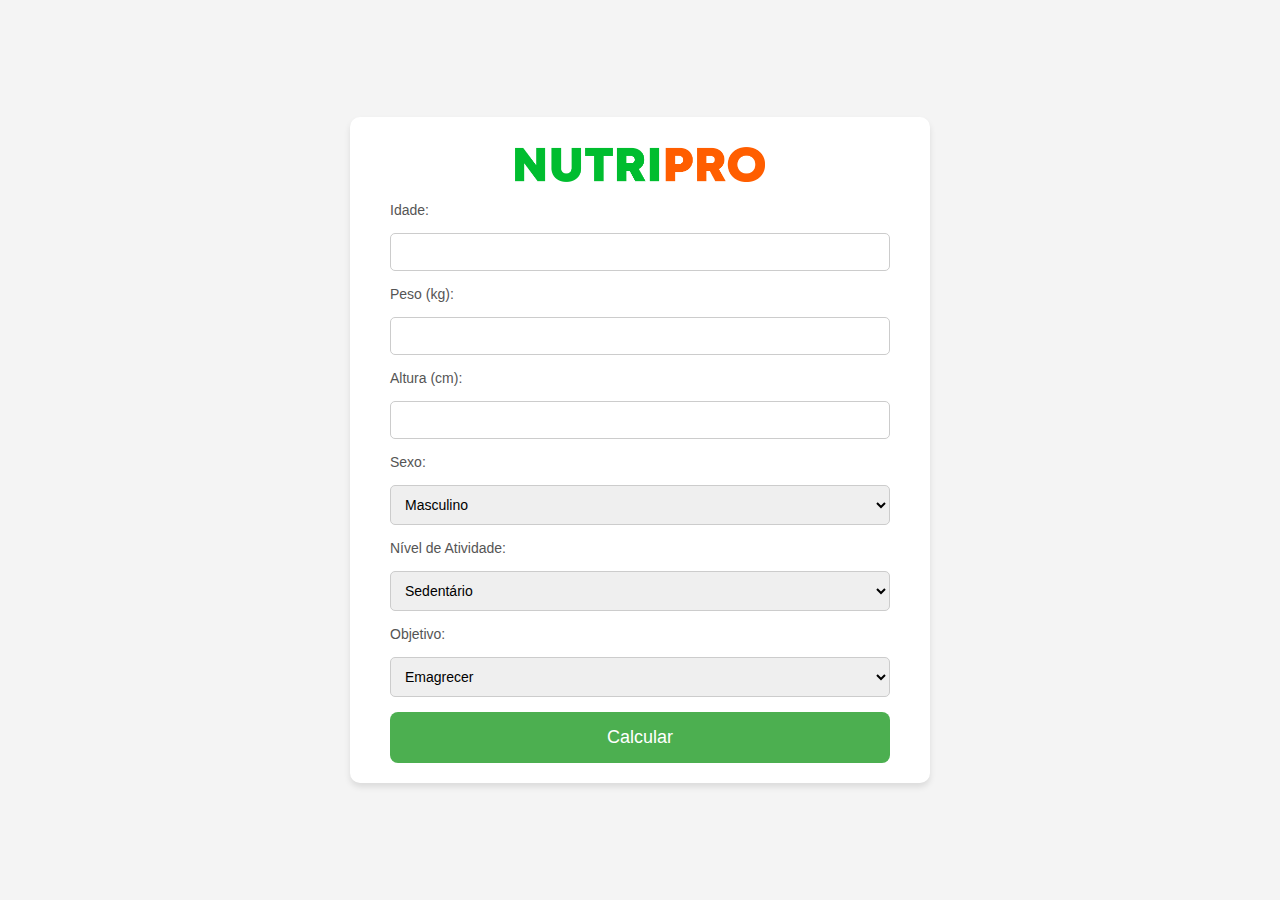
<file: index.html>
<!DOCTYPE html>
<html lang="pt-BR">
<head>
    <meta charset="UTF-8">
    <meta name="viewport" content="width=device-width, initial-scale=1.0">
    <title>NutriPro</title>
    <link rel="stylesheet" href="style.css">
</head>
<body>
    <div class="container">
        <img src="assets/logo.png" alt="Logo Calculadora de Dieta" class="logo">
        <form id="calorieForm">
            <label for="age">Idade:</label>
            <input type="number" id="age" name="age" required>

            <label for="weight">Peso (kg):</label>
            <input type="number" id="weight" name="weight" required>

            <label for="height">Altura (cm):</label>
            <input type="number" id="height" name="height" required>

            <label for="sex">Sexo:</label>
            <select id="sex" name="sex" required>
                <option value="masculino">Masculino</option>
                <option value="feminino">Feminino</option>
            </select>

            <label for="activityLevel">Nível de Atividade:</label>
            <select id="activityLevel" name="activityLevel" required>
                <option value="1.1">Sedentário</option>
                <option value="1.275">Levemente ativo</option>
                <option value="1.45">Moderadamente ativo</option>
                <option value="1.625">Muito ativo</option>
                <option value="1.8">Extremamente ativo</option>
            </select>

            <label for="goal">Objetivo:</label>
            <select id="goal" name="goal" required>
                <option value="emagrecer">Emagrecer</option>
                <option value="manter">Manter</option>
                <option value="ganhar">Ganhar</option>
            </select>

            <button type="button" onclick="calculateCaloricExpenditure()">Calcular</button>
        </form>
    </div>

    <script src="script.js"></script>
</body>
</html>
</file>
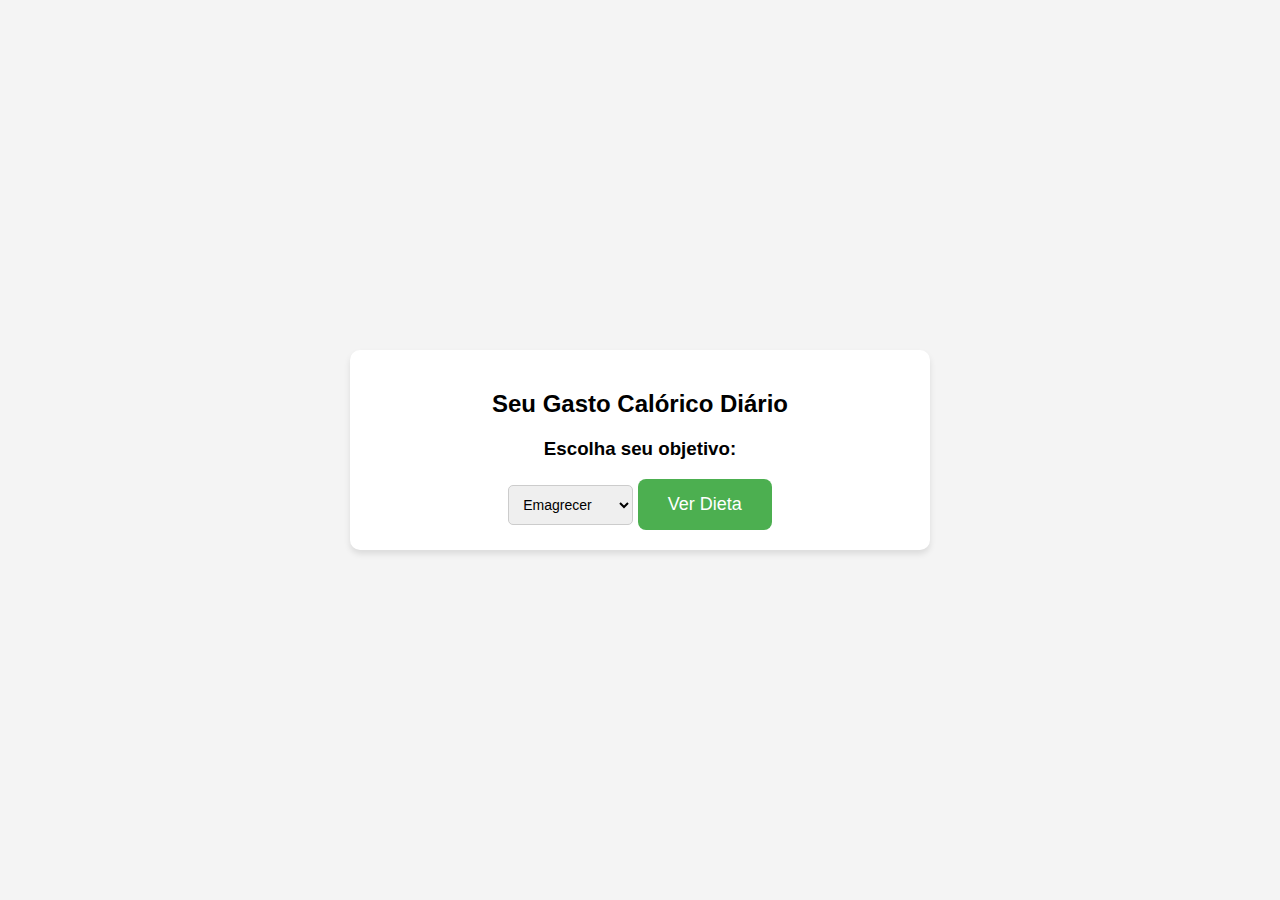
<file: resultado.html>
<!DOCTYPE html>
<html lang="pt-BR">
<head>
  <meta charset="UTF-8">
  <meta name="viewport" content="width=device-width, initial-scale=1.0">
  <title>Resultado</title>
  <link rel="stylesheet" href="style.css">
</head>
<body>
  <div class="container">
    <h2>Seu Gasto Calórico Diário</h2>
    <div id="caloricExpenditure"></div>

    <h3>Escolha seu objetivo:</h3>
    <select id="goal">
      <option value="emagrecer">Emagrecer</option>
      <option value="manter">Manter Peso</option>
      <option value="ganhar">Ganhar Peso</option>
    </select>

    <button onclick="calculateGoal()">Ver Dieta</button>
  </div>
  <script src="script.js"></script>
</body>
</html>
</file>
<file: style.css>
body {
  margin: 0;
  padding: 0;
  display: flex;
  justify-content: center;
  align-items: center;
  height: 100vh;
  background-color: #f4f4f4;
  font-family: Arial, sans-serif;
}

.container {
  text-align: center;
  background-color: white;
  padding: 20px 40px;
  border-radius: 10px;
  box-shadow: 0 4px 6px rgba(0, 0, 0, 0.1);
  width: 80%; /* Usa 80% da largura da tela */
  max-width: 500px; /* Limita a largura máxima */
}


h1 {
  margin-bottom: 20px;
  font-size: 24px;
  color: #333;
}

form {
  display: flex;
  flex-direction: column;
  gap: 15px;
}

label {
  text-align: left;
  font-size: 14px;
  color: #555;
}

input,
select {
  padding: 10px;
  border: 1px solid #ccc;
  border-radius: 5px;
  font-size: 14px;
}

button {
  padding: 15px 30px;
  background-color: #4CAF50;
  color: white;
  border: none;
  border-radius: 8px;
  cursor: pointer;
  font-size: 18px;
  transition: background-color 0.3s ease, transform 0.2s ease;
}

button:hover {
  background-color: #45a049;
  transform: scale(1.05);
}

.logo {
  display: block;
  margin: 10px auto 20px; /* Centraliza e adiciona um espaço abaixo */
  max-width: 50%; /* Garante que não exceda o tamanho do container */
  height: auto; /* Mantém a proporção da imagem */
}
</file>
